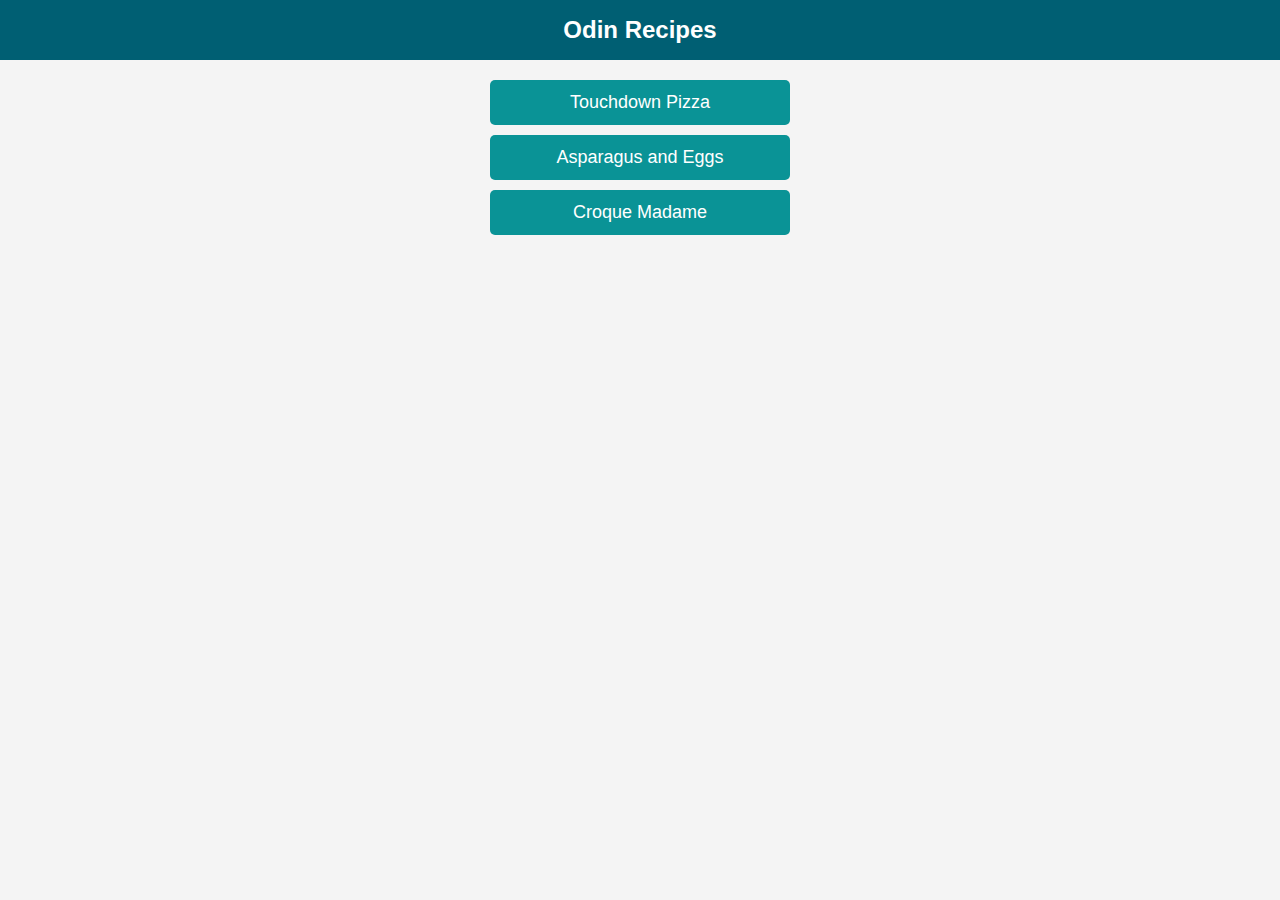
<file: index.html>
<!DOCTYPE html>
<html lang="en">
<head>
    <meta charset="UTF-8">
    <meta name="viewport" content="width=device-width, initial-scale=1.0">
    <link rel="stylesheet" href="styles.css">
    <title>Odin Recipes</title>
</head>
<body>
    <header>
        <h1 id="main-title">Odin Recipes</h1>
    </header>
    
    <main>
        <ul class="recipe-list">
            <li><a class="recipe-link" href="recipes/touchdown_pizza.html">Touchdown Pizza</a></li>
            <li><a class="recipe-link" href="recipes/asparagusandeggs.html">Asparagus and Eggs</a></li>
            <li><a class="recipe-link" href="recipes/croquemadame.html">Croque Madame</a></li>
        </ul>
    </main>
</body>
</html>
</file>
<file: styles.css>
/* General Styles */
body {
    font-family: Arial, sans-serif;
    background: #f4f4f4;
    margin: 0;
    padding: 0;
    text-align: center;
}

/* Main Title */
#main-title {
    background-color: #005f73;
    color: white;
    padding: 16px;
    margin: 0;
    font-size: 24px;
}

/* Recipe List */
.recipe-list {
    list-style: none;
    padding: 0;
    margin: 20px auto;
    width: 300px;
}

.recipe-list li {
    margin: 10px 0;
}

/* Recipe Links */
.recipe-link {
    display: block;
    background: #0a9396;
    color: white;
    text-decoration: none;
    padding: 12px;
    border-radius: 5px;
    font-size: 18px;
    transition: background 0.3s ease-in-out;
}

.recipe-link:hover {
    background: #94d2bd;
}

/* Recipe Page Styles */
.recipe-page {
    background: white;
    padding: 20px;
    width: 80%;
    max-width: 600px;
    margin: 20px auto;
    border-radius: 10px;
    box-shadow: 0 4px 8px rgba(0, 0, 0, 0.2);
}

/* Recipe Images */
.recipe-img {
    width: 100%;
    border-radius: 5px;
}

/* Subheadings */
.recipe-page h2 {
    color: #005f73;
}

/* Recipe Lists */
.recipe-page ul {
    text-align: left;
    list-style: square;
    padding: 10px;
}

/* Home Link */
.back-home {
    display: block;
    text-align: center;
    margin-top: 20px;
    font-size: 16px;
    color: #005f73;
}
</file>
